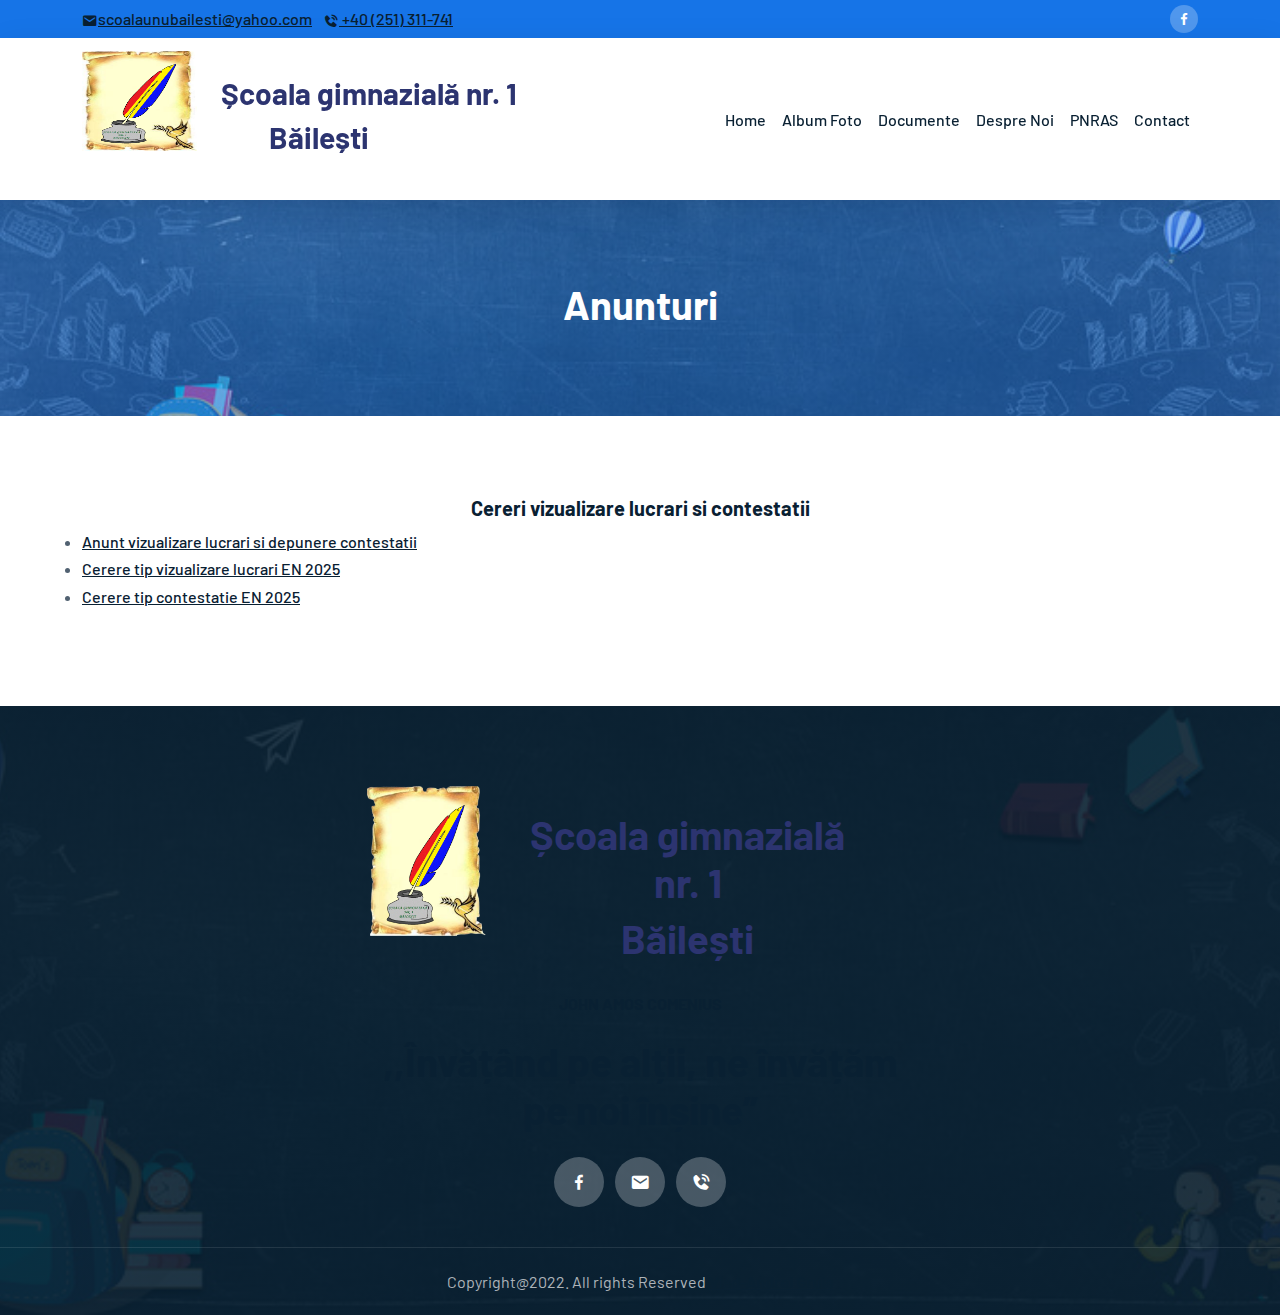
<file: anunturi.html>
<!doctype html>
<html lang="ro">

<head>
    <!-- Required meta tags -->
    <meta charset="utf-8">
    <meta name="viewport" content="width=device-width, initial-scale=1">

    <!-- Bootstrap CSS -->
    <link rel="stylesheet" href="css/bootstrap.min.css">
    <link rel="stylesheet" href="css/owl.carousel.min.css">
    <link rel="stylesheet" href="css/owl.theme.default.min.css">
    <link href='https://unpkg.com/boxicons@2.1.1/css/boxicons.min.css' rel='stylesheet'>
    <link rel="stylesheet" href="css/style.css">
    <link rel="stylesheet" href="css/lightbox.css">
    <link rel="shortcut icon" type="image/x-icon" href="/img/favicon.ico" />
    <title>Scoala Unu</title>
</head>

<body data-bs-spy="scroll" data-bs-target=".navbar" data-bs-offset="70">


    <!-- TOP NAV -->
    <div class="top-nav" id="home">
        <div class="container">
            <div class="row justify-content-between">
                <div class="col-auto d-none d-sm-block">
                    <a class="contactinfo" href="mailto: scoalaunubailesti@yahoo.com"> <i class='bx bxs-envelope'></i>scoalaunubailesti@yahoo.com</a>
                    <a class="contactinfo mx-2" href="tel: +40 (251) 311-741"><i class='bx bxs-phone-call'></i> +40 (251) 311-741</a>
                </div>
                <div class="col-auto d-block d-sm-none">
                    <a class="contactinfo" href="mailto: scoalaunubailesti@yahoo.com"> <i class='bx bxs-envelope'></i></a>
                    <a class="contactinfo mx-2" href="tel: +40 (251) 311-741"><i class='bx bxs-phone-call'></i></a>
                </div>
                <div class="col-auto social-icons">
                    <a href="https://www.facebook.com/scoala.nr.1.Bailesti"><i class='bx bxl-facebook'></i></a>
                </div>
            </div>
        </div>
    </div>

    <!-- BOTTOM NAV -->
    <nav class="navbar navbar-expand-lg navbar-light bg-white sticky-top">
        <div class="container">
            <a class="navbar-brand" href="index.html">
                <div class="row">
                    <div class="col-lg-4 d-none d-lg-block">
                        <img src="./img/Siglastry.png" alt="Scoala 1" width="50" height="100" >
                    </div>
                    <div class="col-lg-2 justify-content-center my-4 logo-text">
                        <h4 style="color:#2c3470; font-size: 30px;">Școala gimnazială nr. 1</h4>
                        <h5 class="mx-5" style="color:#2c3470; font-size: 30px;">Băilești</h5>
                    </div>      
                </div>
               
            </a>
            <button class="navbar-toggler" type="button" data-bs-toggle="collapse" data-bs-target="#navbarNav"
                aria-controls="navbarNav" aria-expanded="false" aria-label="Toggle navigation">
                <span class="navbar-toggler-icon"></span>
            </button>
            <div class="collapse navbar-collapse" id="navbarNav">
                <ul class="navbar-nav ms-auto">
                    <li class="nav-item">
                        <a class="nav-link" href="index.html">Home</a>
                    </li>
                    <li class="nav-item">
                        <a class="nav-link" href="gallery.html">Album Foto</a>
                    </li>
                    <li class="nav-item">
                        <a class="nav-link" href="documente.html">Documente</a>
                    </li>
                    <li class="nav-item">
                        <a class="nav-link" href="desprenoi.html">Despre Noi</a>
                    </li>
                    <li class="nav-item">
                        <a class="nav-link" href="pnras.html">PNRAS</a>
                    </li>
                    <li class="nav-item">
                        <a class="nav-link" href="contact.html">Contact</a>
                    </li>
                </ul>
            </div>
        </div>
    </nav>

    <section id="milestone">
        <div class="container">
            <div class="row text-center justify-content-center">
                <h1>Anunturi</h1>
            </div>
        </div>
    </section>
   
     <section class="text-center">
        <div class="container">
          <div class="row justify-content-center">
                 <h5>Cereri vizualizare lucrari si contestatii</h5>
                <ul class="text-start">
                    <li><a href="./assets/Anunturi/Anunt vizualizare lucrari si depunere contestatii.pdf">Anunt vizualizare lucrari si depunere contestatii</a></li>
                    <li><a href="./assets/Anunturi/Cerere tip vizualizare lucrari EN 2025.pdf">Cerere tip vizualizare lucrari EN 2025</a></li>
                    <li><a href="./assets/Anunturi/Cerere tip contestatie EN 2025.pdf">Cerere tip contestatie EN 2025</a></li>
                </ul>
            <!--<div class="row justify-content-center">
                    <a href="./assets/Anunturi/Anunt concurs bibliotecar.pdf" class="btn btn-brand btn-custom">Anunt concurs</a>
                    <a href="./assets/Anunturi/Rezultate selecție dosare.pdf" class="btn btn-brand btn-custom">Rezultate selecție dosare</a>
                    <a href="./assets/Anunturi/Rezultate proba practică.pdf" class="btn btn-brand btn-custom">Rezultate proba practica</a>
                    <a class="btn btn-brand btn-custom">Plan proba practica</a>
                    <a class="btn btn-brand btn-custom">Plan proba interviu</a>
                    
                     <a href="./assets/Anunturi/Rezultate proba interviu.pdf" class="btn btn-brand btn-custom">Rezultate proba interviu</a>
                    <a href="./assets/Anunturi/Rezultate proba scrisa.pdf" class="btn btn-brand btn-custom">Rezultate proba scrisa</a>
                    <a href="./assets/Anunturi/Rezultate finale.pdf" class="btn btn-brand btn-custom">Rezultate finale</a>
                </div>-->
            </div>
        </div>
    </section>

    

    <footer>
        <div class="footer-top text-center">
            <div class="container">
                <div class="row justify-content-center">
                    <div class="col-lg-6 text-center">
                        <div class="row ">
                            <div class="col-lg-3 d-none d-md-block">
                                <img src="./img/Siglastry-removebg-preview.png" alt="Scoala 1" width="100" height="150" >
                            </div>
                            <div class="col-lg-8 justify-content-center my-4 logo-text ">
                                <h4 style="color:#2c3470; font-size: 40px;">Școala gimnazială nr. 1</h4>
                                <h5 class="mx-5" style="color:#2c3470; font-size: 40px;">Băilești</h5>
                            </div>
                             
                            
                        </div>
                        <div class="col-12 text-center text-footer">
                            <h6 class=" text-footer text-uppercase">John Amos Comenius</h6>
                            <h1 class="my-4 text-footer">,,Învățând pe alții, ne învățăm pe noi înșine”</h1>
                        </div>
                        <div class="col-auto social-icons">
                            <a href="https://www.facebook.com/scoala.nr.1.Bailesti"><i class='bx bxl-facebook'></i></a>
                            <a href="mailto: scoalaunubailesti@yahoo.com"><i class='bx bxs-envelope'></i></a>
                            <a href="tel: +40 (251) 311-741"><i class='bx bxs-phone-call'></i></a>
                        </div>
                    </div>
                </div>
            </div>
        </div>
        <div class="footer-bottom text-center">
            <p class="mb-0 text-footer">Copyright@2022. All rights Reserved <a class="highlighted" href="https://www.linkedin.com/in/vlad-andrei-gruia-a01644179/">Vlad-Andrei Gruia</a></p>
    </footer>

    <script src="js/jquery.min.js"></script>
    <script src="js/bootstrap.bundle.min.js"></script>
    <script src="js/owl.carousel.min.js"></script>
    <script src="js/app.js"></script>
</body>

</html>
</file>
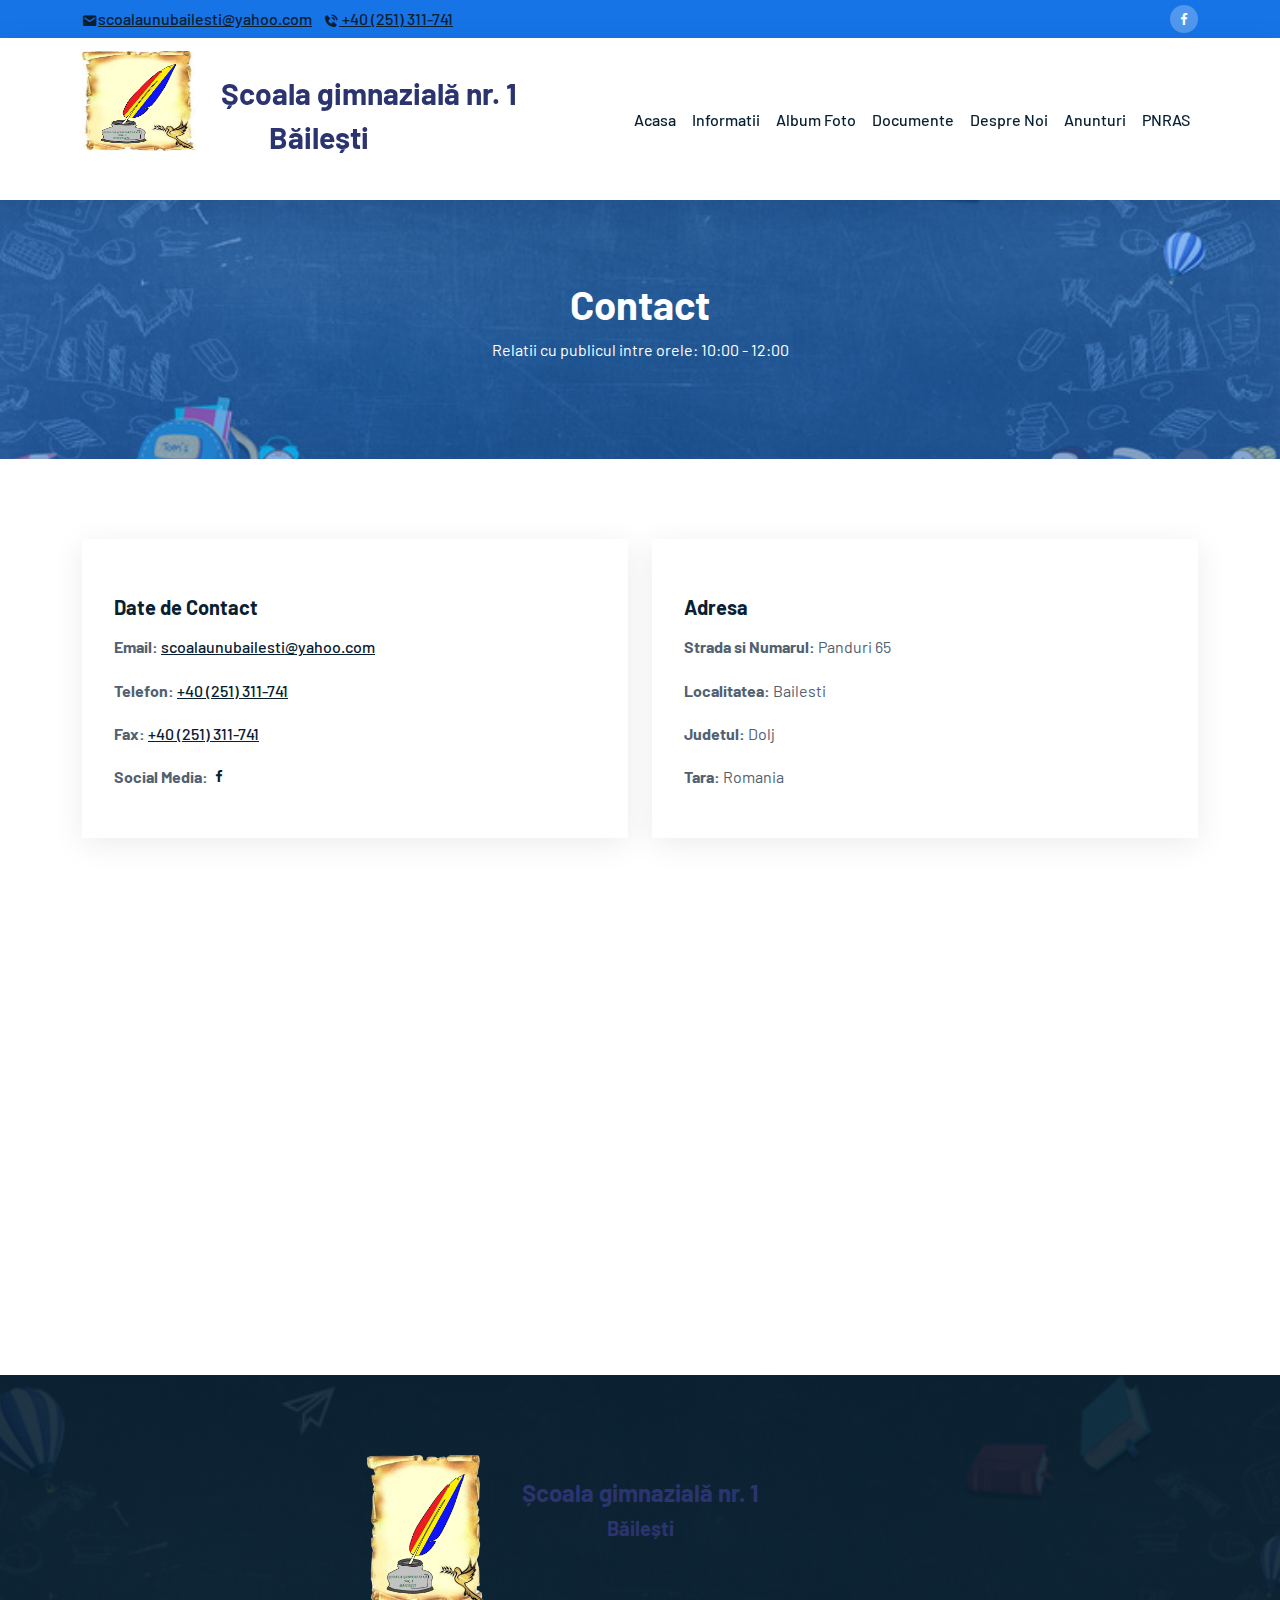
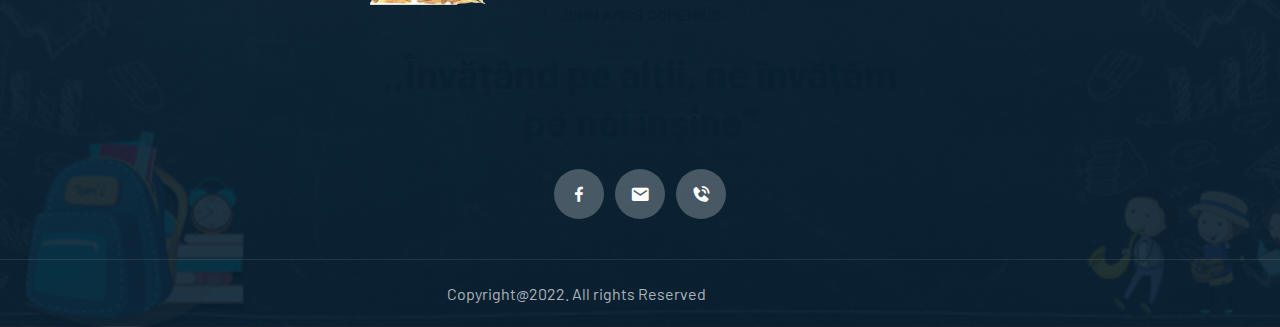
<file: contact.html>
<!doctype html>
<html lang="ro">

<head>
    <!-- Required meta tags -->
    <meta charset="utf-8">
    <meta name="viewport" content="width=device-width, initial-scale=1">

    <!-- Bootstrap CSS -->
    <link rel="stylesheet" href="css/bootstrap.min.css">
    <link rel="stylesheet" href="css/owl.carousel.min.css">
    <link rel="stylesheet" href="css/owl.theme.default.min.css">
    <link href='https://unpkg.com/boxicons@2.1.1/css/boxicons.min.css' rel='stylesheet'>
    <link rel="stylesheet" href="css/style.css">
    <link rel="stylesheet" href="css/lightbox.css">
    <link rel="shortcut icon" type="image/x-icon" href="/img/favicon.ico" />
    <title>Scoala Unu</title>
</head>

<body data-bs-spy="scroll" data-bs-target=".navbar" data-bs-offset="70">


    <!-- TOP NAV -->
    <div class="top-nav" id="home">
        <div class="container">
            <div class="row justify-content-between">
                <div class="col-auto d-none d-sm-block">
                    <a class="contactinfo" href="mailto: scoalaunubailesti@yahoo.com"> <i class='bx bxs-envelope'></i>scoalaunubailesti@yahoo.com</a>
                    <a class="contactinfo mx-2" href="tel: +40 (251) 311-741"><i class='bx bxs-phone-call'></i> +40 (251) 311-741</a>
                </div>
                <div class="col-auto d-block d-sm-none">
                    <a class="contactinfo" href="mailto: scoalaunubailesti@yahoo.com"> <i class='bx bxs-envelope'></i></a>
                    <a class="contactinfo mx-2" href="tel: +40 (251) 311-741"><i class='bx bxs-phone-call'></i></a>
                </div>
                <div class="col-auto social-icons">
                    <a href="https://www.facebook.com/scoala.nr.1.Bailesti"><i class='bx bxl-facebook'></i></a>
                </div>
            </div>
        </div>
    </div>

    <!-- BOTTOM NAV -->
    <nav class="navbar navbar-expand-lg navbar-light bg-white sticky-top">
        <div class="container">
            <a class="navbar-brand" href="index.html">
                <div class="row">
                    <div class="col-lg-4 d-none d-lg-block">
                        <img src="./img/Siglastry.png" alt="Scoala 1" width="50" height="100" >
                    </div>
                    <div class="col-lg-2 justify-content-center my-4 logo-text">
                        <h4 style="color:#2c3470; font-size: 30px;">Școala gimnazială nr. 1</h4>
                        <h5 class="mx-5" style="color:#2c3470; font-size: 30px;">Băilești</h5>
                    </div>      
                </div>
               
            </a>
            <button class="navbar-toggler" type="button" data-bs-toggle="collapse" data-bs-target="#navbarNav"
                aria-controls="navbarNav" aria-expanded="false" aria-label="Toggle navigation">
                <span class="navbar-toggler-icon"></span>
            </button>
            <div class="collapse navbar-collapse" id="navbarNav">
                <ul class="navbar-nav ms-auto">
                    <li class="nav-item">
                        <a class="nav-link" href="index.html">Acasa</a>
                    </li>
                    <li class="nav-item">
                        <a class="nav-link" href="#Informatii">Informatii</a>
                    </li>
                    <li class="nav-item">
                        <a class="nav-link" href="gallery.html">Album Foto</a>
                    </li>
                    <li class="nav-item">
                        <a class="nav-link" href="documente.html">Documente</a>
                    </li>
                    <li class="nav-item">
                        <a class="nav-link" href="desprenoi.html">Despre Noi</a>
                    </li>
                    <li class="nav-item">
                        <a class="nav-link" href="anunturi.html">Anunturi</a>
                    </li>
                    <li class="nav-item">
                        <a class="nav-link" href="pnras.html">PNRAS</a>
                    </li>
                </ul>
            </div>
        </div>
    </nav>
    <section id="milestone">
        <div class="container">
            <div class="row text-center justify-content-center">
                <h1>Contact</h1>
                <p>Relatii cu publicul intre orele: 10:00 - 12:00</p>
            </div>
        </div>
    </section>
    <section>
        <div class="container">
            <div class="row">
                    <div class="col-lg-6 col-md-8">
                        <div class="service ">
                            <h5>Date de Contact</h5>
                            <p>
                                <strong>Email: </strong>
                                <a href="mailto:scoalaunubailesti@yahoo.com">scoalaunubailesti@yahoo.com</a>
                            </p>
                            <p>
                                <strong>Telefon: </strong>
                                <a href="tel: +40 (251) 311-741">+40 (251) 311-741</a>
                            </p>
                            <p>
                                <strong>Fax: </strong>
                                <a href="#">+40 (251) 311-741</a>
                            </p>
                            <p>
                                <strong>Social Media: </strong>
                                <a href="https://www.facebook.com/scoala.nr.1.Bailesti"><i class='bx bxl-facebook'></i></a>
                            </p>
                        </div>
                    </div>
                    <div class="col-lg-6 col-md-8">
                        <div class="service ">
                            <h5>Adresa</h5>
                            <p><strong>Strada si Numarul: </strong> Panduri 65
                            </p>
                            <p><strong>Localitatea:</strong> Bailesti
                            </p>
                            <p><strong>Judetul:</strong> Dolj
                            </p>
                            <p><strong>Tara:</strong> Romania
                            </p>
                        </div>
                    </div>
            </div>      
        </div>
    </section>
    <iframe src="https://www.google.com/maps/embed?pb=!1m18!1m12!1m3!1d2868.616739465095!2d23.33874931615966!3d44.029313936044886!2m3!1f0!2f0!3f0!3m2!1i1024!2i768!4f13.1!3m3!1m2!1s0x4753417e482e97b1%3A0xf93f68c88b4403de!2zxZ5jb2FsYSBnaW1uYXppYWzEgyBuci4gMSBCxINpbGXFn3Rp!5e0!3m2!1sen!2sdk!4v1668260032289!5m2!1sen!2sdk" width="100%" height="450" style="border:0;" allowfullscreen="true" loading="lazy" referrerpolicy="no-referrer-when-downgrade"></iframe>
    <footer>
        <div class="footer-top text-center">
            <div class="container">
                <div class="row justify-content-center">
                    <div class="col-lg-6 text-center">
                        <div class="row ">
                            <div class="col-lg-3">
                                <img src="./img/Siglastry-removebg-preview.png" alt="Scoala 1" width="100" height="150" >
                            </div>
                            <div class="col-lg-6 justify-content-center my-4 logo-text">
                                <h4 style="color:#2c3470">Școala gimnazială nr. 1</h4>
                                <h5 class="mx-5" style="color:#2c3470">Băilești</h5>
                            </div>
                             
                            
                        </div>
                        <div class="col-12 text-center text-footer">
                            <h6 class=" text-footer text-uppercase">John Amos Comenius</h6>
                            <h1 class="my-4 text-footer">,,Învățând pe alții, ne învățăm pe noi înșine”</h1>
                        </div>
                        <div class="col-auto social-icons">
                            <a href="https://www.facebook.com/scoala.nr.1.Bailesti"><i class='bx bxl-facebook'></i></a>
                            <a href="mailto: scoalaunubailesti@yahoo.com"><i class='bx bxs-envelope'></i></a>
                            <a href="tel: +40 (251) 311-741"><i class='bx bxs-phone-call'></i></a>
                        </div>
                    </div>
                </div>
            </div>
        </div>
        <div class="footer-bottom text-center">
            <p class="mb-0 text-footer">Copyright@2022. All rights Reserved <a class="highlighted" href="https://www.linkedin.com/in/vlad-andrei-gruia-a01644179/">Vlad-Andrei Gruia</a></p>
    </footer>

    <script src="js/jquery.min.js"></script>
    <script src="js/bootstrap.bundle.min.js"></script>
    <script src="js/owl.carousel.min.js"></script>
    <script src="js/app.js"></script>
</body>

</html>
</file>
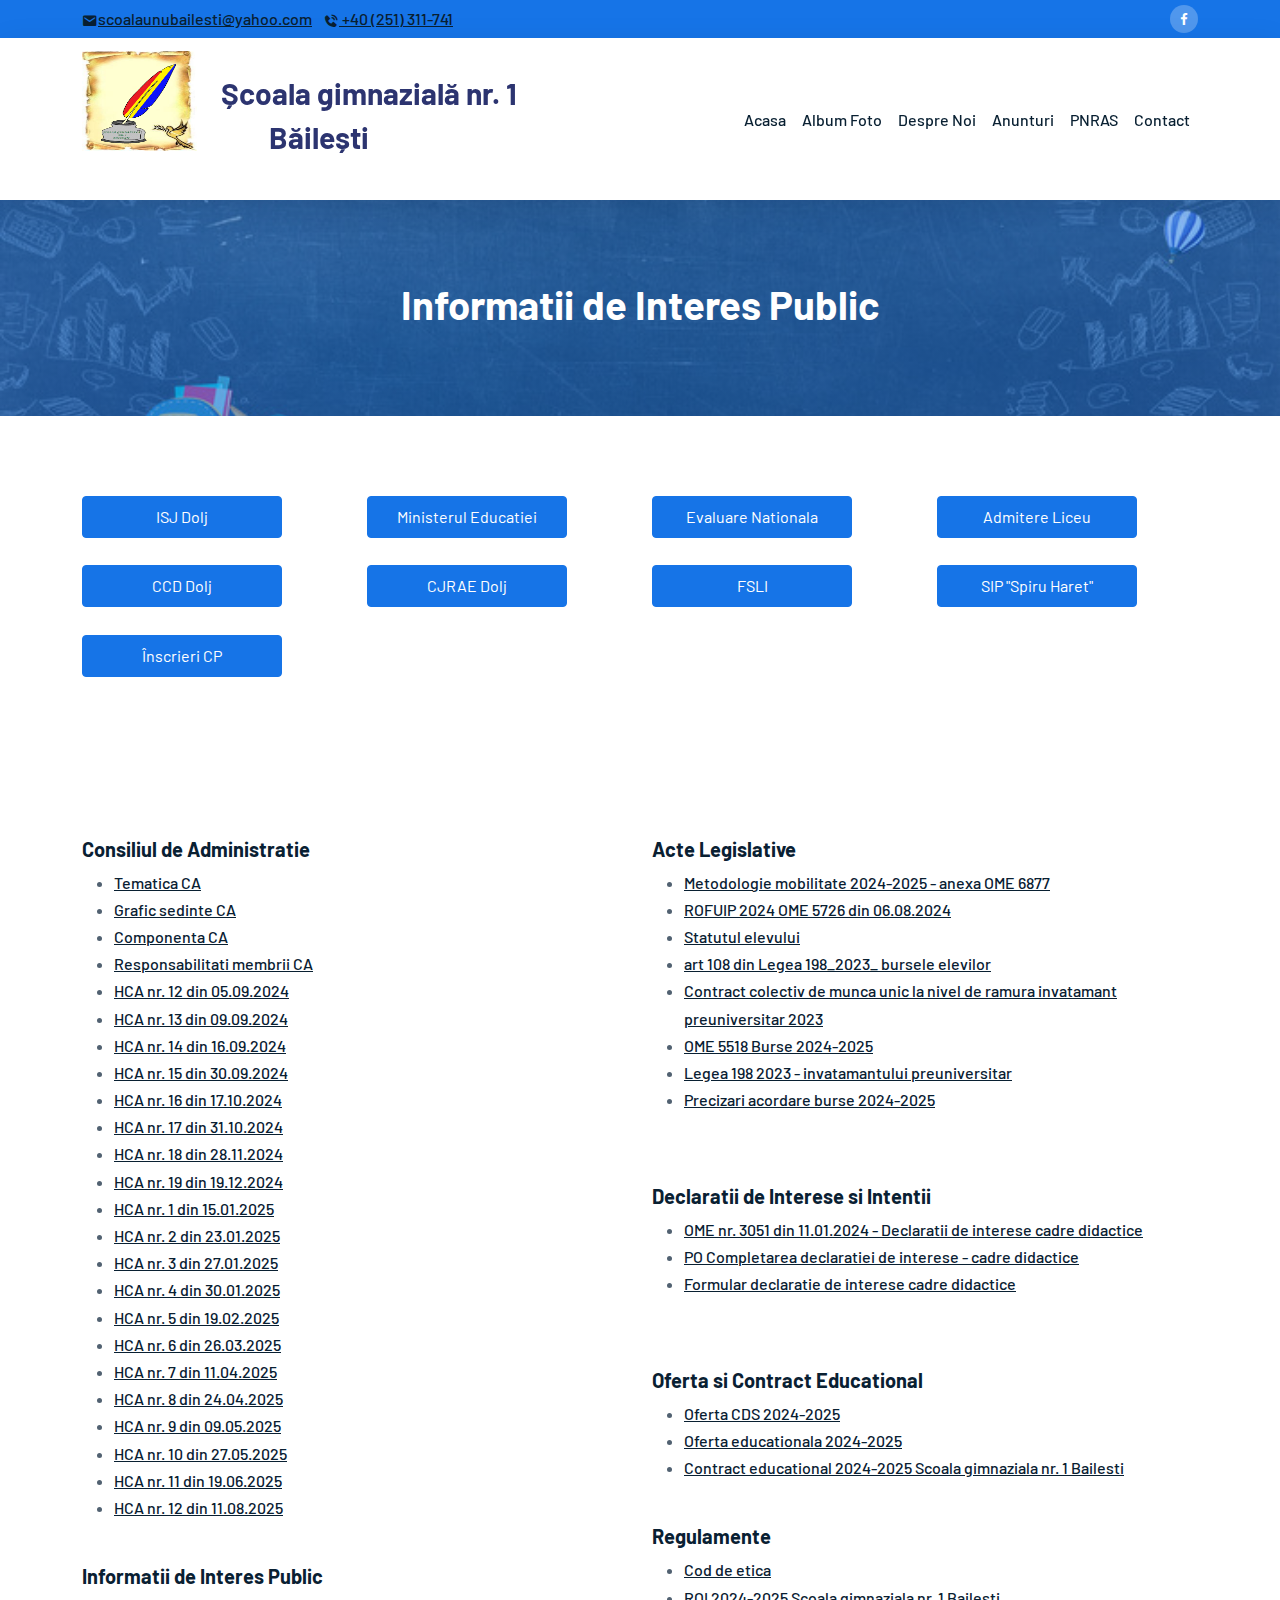
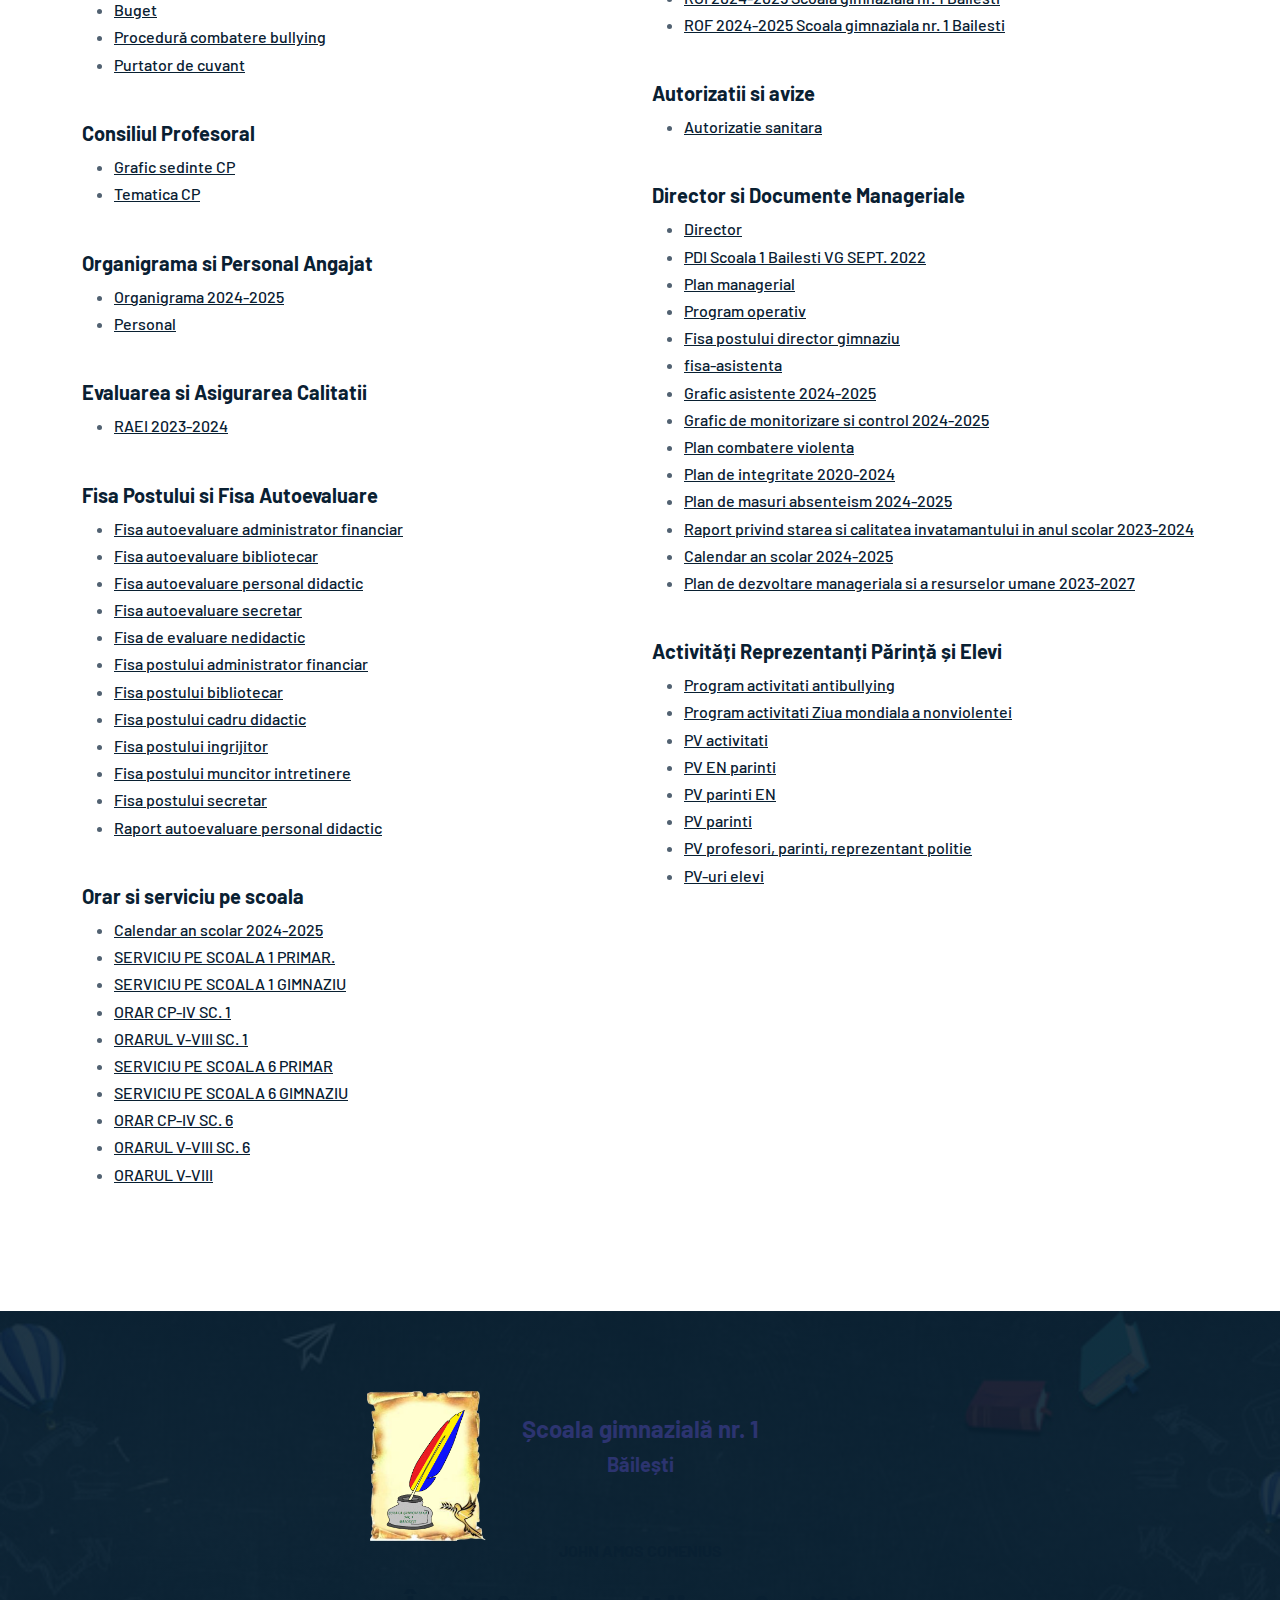
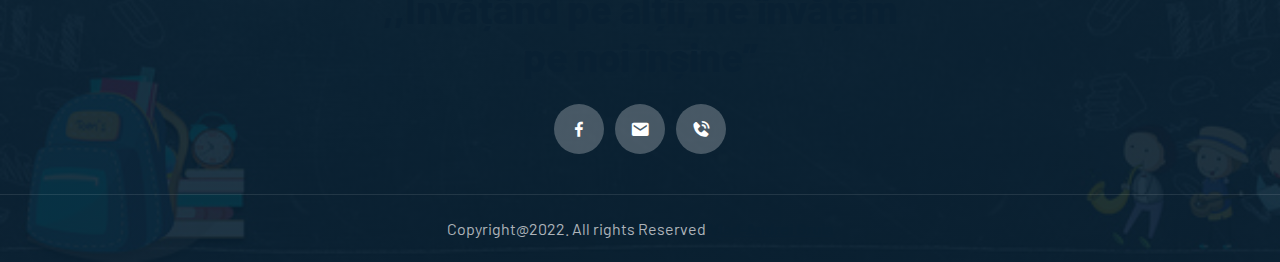
<file: documente.html>
<!doctype html>
<html lang="ro">

<head>
    <!-- Required meta tags -->
    <meta charset="utf-8">
    <meta name="viewport" content="width=device-width, initial-scale=1">

    <!-- Bootstrap CSS -->
    <link rel="stylesheet" href="css/bootstrap.min.css">
    <link rel="stylesheet" href="css/owl.carousel.min.css">
    <link rel="stylesheet" href="css/owl.theme.default.min.css">
    <link href='https://unpkg.com/boxicons@2.1.1/css/boxicons.min.css' rel='stylesheet'>
    <link rel="stylesheet" href="css/style.css">
    <link rel="stylesheet" href="css/lightbox.css">
    <link rel="shortcut icon" type="image/x-icon" href="/img/favicon.ico" />
    <title>Scoala Unu</title>
</head>

<body data-bs-spy="scroll" data-bs-target=".navbar" data-bs-offset="70">


    <!-- TOP NAV -->
    <div class="top-nav" id="home">
        <div class="container">
            <div class="row justify-content-between">
                <div class="col-auto d-none d-sm-block">
                    <a class="contactinfo" href="mailto: scoalaunubailesti@yahoo.com"> <i class='bx bxs-envelope'></i>scoalaunubailesti@yahoo.com</a>
                    <a class="contactinfo mx-2" href="tel: +40 (251) 311-741"><i class='bx bxs-phone-call'></i> +40 (251) 311-741</a>
                </div>
                <div class="col-auto d-block d-sm-none">
                    <a class="contactinfo" href="mailto: scoalaunubailesti@yahoo.com"> <i class='bx bxs-envelope'></i></a>
                    <a class="contactinfo mx-2" href="tel: +40 (251) 311-741"><i class='bx bxs-phone-call'></i></a>
                </div>
                <div class="col-auto social-icons">
                    <a href="https://www.facebook.com/scoala.nr.1.Bailesti"><i class='bx bxl-facebook'></i></a>
                </div>
            </div>
        </div>
    </div>

    <!-- BOTTOM NAV -->
    <nav class="navbar navbar-expand-lg navbar-light bg-white sticky-top">
        <div class="container">
            <a class="navbar-brand" href="index.html">
                <div class="row">
                    <div class="col-lg-4 d-none d-lg-block">
                        <img src="./img/Siglastry.png" alt="Scoala 1" width="50" height="100" >
                    </div>
                    <div class="col-lg-2 justify-content-center my-4 logo-text">
                        <h4 style="color:#2c3470; font-size: 30px;">Școala gimnazială nr. 1</h4>
                        <h5 class="mx-5" style="color:#2c3470; font-size: 30px;">Băilești</h5>
                    </div>      
                </div>
               
            </a>
            <button class="navbar-toggler" type="button" data-bs-toggle="collapse" data-bs-target="#navbarNav"
                aria-controls="navbarNav" aria-expanded="false" aria-label="Toggle navigation">
                <span class="navbar-toggler-icon"></span>
            </button>
            <div class="collapse navbar-collapse" id="navbarNav">
                <ul class="navbar-nav ms-auto">
                    <li class="nav-item">
                        <a class="nav-link" href="index.html">Acasa</a>
                    </li>
                    <li class="nav-item">
                        <a class="nav-link" href="gallery.html">Album Foto</a>
                    </li>
                    <li class="nav-item">
                        <a class="nav-link" href="desprenoi.html">Despre Noi</a>
                    </li>
                    <li class="nav-item">
                        <a class="nav-link" href="anunturi.html">Anunturi</a>
                    </li>
                    <li class="nav-item">
                        <a class="nav-link" href="pnras.html">PNRAS</a>
                    </li>
                    <li class="nav-item">
                        <a class="nav-link" href="contact.html">Contact</a>
                    </li>
                </ul>
            </div>
        </div>
    </nav>
    <section id="milestone">
        <div class="container">
            <div class="row text-center justify-content-center">
                <h1>Informatii de Interes Public</h1>
            </div>
        </div>
    </section>
    <section id="Legaturi">
        <div class="container">
            <div class="row justify-content-center">
                <div class="col">
                    <a  href="https://www.isjdolj.ro" class="btn btn-brand" style="width: 200px;">ISJ Dolj</a>
                </div> 
                <div class="col">
                    <a href="https://www.edu.ro" class="btn btn-brand" style="width: 200px;">
                        Ministerul Educatiei
                    </a>
                </div>
                <div class="col">
                    <a href="http://evaluare.edu.ro" class="btn btn-brand" style="width: 200px;">Evaluare Nationala</a>
                </div>
                <div class="col">
                    <a href="http://admitere.edu.ro" class="btn btn-brand" style="width: 200px;">Admitere Liceu</a>
                </div>
            </div>
            <br>
            <div class="row justify-content-center">
                <div class="col">
                    <a  href="https://www.ccddj.ro" class="btn btn-brand" style="width: 200px;">CCD Dolj</a>
                </div> 
                <div class="col">
                    <a href="https://cjraedolj.ro/" class="btn btn-brand" style="width: 200px;">
                        CJRAE Dolj
                    </a>
                </div>
                <div class="col">
                    <a href="https://www.usiidolj.ro" class="btn btn-brand" style="width: 200px;">FSLI</a>
                </div>
                <div class="col">
                    <a href="https://sipdj.ro" class="btn btn-brand" style="width: 200px;">SIP "Spiru Haret"</a>
                </div>
            </div>
            <br>
            <div class="row justify-content-center">
                <div class="col">
                    <a  href="https://isjdolj.ro/content/%C3%AEnscrierea-%C3%AEn-%C3%AEnv%C4%83%C8%9B%C4%83m%C3%A2ntul-primar-%C8%99colar-2025-2026" class="btn btn-brand" style="width: 200px;">Înscrieri CP</a>
                </div> 
            </div>
        </div>
        
    </section>
    <section id="Informatii" class="text-center">
      <div class="container">
        <div class="row">
            <div class="col text-start">
                <h5>Consiliul de Administratie</h5>
                <ul class="text-start">
                    <li><a href="./assets/Consiliul de administratie/Tematica CA.pdf">Tematica CA</a></li>
                    <li><a href="./assets/Consiliul de administratie/Grafic sedinte CA.pdf">Grafic sedinte CA</a></li>
                    <li><a href="./assets/Consiliul de administratie/Componenta CA.pdf">Componenta CA</a></li>
                    <li><a href="./assets/Consiliul de administratie/Responsabilitati membrii CA.pdf">Responsabilitati membrii CA</a></li>
                    <li><a href="./assets/Consiliul de administratie/HCA nr. 12 din 05.09.2024.pdf">HCA nr. 12 din 05.09.2024</a></li>
                    <li><a href="./assets/Consiliul de administratie/HCA nr. 13 din 09.09.2024.pdf">HCA nr. 13 din 09.09.2024</a></li>
                    <li><a href="./assets/Consiliul de administratie/HCA nr. 14 din 16.09.2024.pdf">HCA nr. 14 din 16.09.2024</a></li>
                    <li><a href="./assets/Consiliul de administratie/HCA nr. 15 din 30.09.2024.pdf">HCA nr. 15 din 30.09.2024</a></li>
                    <li><a href="./assets/Consiliul de administratie/HCA nr. 16 din 17.10.2024.pdf">HCA nr. 16 din 17.10.2024</a></li>
                    <li><a href="./assets/Consiliul de administratie/HCA nr. 17 din 31.10.2024.pdf">HCA nr. 17 din 31.10.2024</a></li>
                    <li><a href="./assets/Consiliul de administratie/HCA nr. 18 din 28.11.2024.pdf">HCA nr. 18 din 28.11.2024</a></li>
                    <li><a href="./assets/Consiliul de administratie/HCA nr. 19 din 19.12.2024.pdf">HCA nr. 19 din 19.12.2024</a></li>
                    <li><a href="./assets/Consiliul de administratie/HCA nr. 1 din 15.01.2025.pdf">HCA nr. 1 din 15.01.2025</a></li>
                    <li><a href="./assets/Consiliul de administratie/HCA nr. 2 din 23.01.2025.pdf">HCA nr. 2 din 23.01.2025</a></li>
                    <li><a href="./assets/Consiliul de administratie/HCA nr. 3 din 27.01.2025.pdf">HCA nr. 3 din 27.01.2025</a></li>
                    <li><a href="./assets/Consiliul de administratie/HCA nr. 4 din 30.01.2025.pdf">HCA nr. 4 din 30.01.2025</a></li>
                    <li><a href="./assets/Consiliul de administratie/HCA nr. 5 din 19.02.2025.pdf">HCA nr. 5 din 19.02.2025</a></li>
                    <li><a href="./assets/Consiliul de administratie/HCA nr. 6 din 26.03.2025.pdf">HCA nr. 6 din 26.03.2025</a></li>
                    <li><a href="./assets/Consiliul de administratie/HCA nr. 7 din 11.04.2025.pdf">HCA nr. 7 din 11.04.2025</a></li>
                    <li><a href="./assets/Consiliul de administratie/HCA nr. 8 din 24.04.2025.pdf">HCA nr. 8 din 24.04.2025</a></li>
                    <li><a href="./assets/Consiliul de administratie/HCA nr. 9 din 09.05.2025.pdf">HCA nr. 9 din 09.05.2025</a></li>
                    <li><a href="./assets/Consiliul de administratie/HCA nr. 10 din 27.05.2025.pdf">HCA nr. 10 din 27.05.2025</a></li>
                    <li><a href="./assets/Consiliul de administratie/HCA nr. 11 din 19.06.2025.pdf">HCA nr. 11 din 19.06.2025</a></li>
                    <li><a href="./assets/Consiliul de administratie/HCA nr. 12 din 11.08.2025.pdf">HCA nr. 12 din 11.08.2025</a></li>

                </ul>
                <br>
                <h5>Informatii de Interes Public</h5>
                <ul class="text-start">
                    <li><a href="./assets/Informatii de interes public/Buget.pdf">Buget</a></li>
                    <li><a href="./assets/Informatii de interes public/Procedură combatere bullying.pdf">Procedură combatere bullying</a></li>
                    <li><a href="./assets/Informatii de interes public/Purtator de cuvant.pdf">Purtator de cuvant</a></li>
                    
                </ul>
                <br>
                <h5>Consiliul Profesoral</h5>
                <ul class="text-start">
                    <li><a href="./assets/Consiliul profesoral/Grafic sedinte CP.pdf">Grafic sedinte CP</a></li>
                    <li><a href="./assets/Consiliul profesoral/Tematica CP .pdf">Tematica CP</a></li>
                </ul>
                <br>
                <h5>Organigrama si Personal Angajat</h5>
                <ul class="text-start">
                    <li><a href="./assets/Organigrama si personal angajat/Organigrama 2024-2025.pdf">Organigrama 2024-2025</a></li>
                    <li><a href="./assets/Organigrama si personal angajat/Personal 2023-2024.pdf">Personal</a></li>
                </ul>
                <br>
                <h5>Evaluarea si Asigurarea Calitatii</h5>
                <ul class="text-start">
                    <li><a href="./assets/Evaluarea si asigurarea calitatii/RAEI 2023-2024.pdf">RAEI 2023-2024</a></li>
                </ul>
                <br>
                <h5>Fisa Postului si Fisa Autoevaluare</h5>
                <ul class="text-start">
                    <li><a href="./assets/Fisa postului si fisa autoevaluare/Fisa autoevaluare administrator financiar.pdf">Fisa autoevaluare administrator financiar</a></li>
                    <li><a href="./assets/Fisa postului si fisa autoevaluare/Fisa autoevaluare bibliotecar.pdf">Fisa autoevaluare bibliotecar</a></li>
                    <li><a href="./assets/Fisa postului si fisa autoevaluare/Fisa autoevaluare personal didactic.pdf">Fisa autoevaluare personal didactic</a></li>
                    <li><a href="./assets/Fisa postului si fisa autoevaluare/Fisa autoevaluare secretar.pdf">Fisa autoevaluare secretar</a></li>
                    <li><a href="./assets/Fisa postului si fisa autoevaluare/Fisa de evaluare nedidactic.pdf">Fisa de evaluare nedidactic</a></li>
                    <li><a href="./assets/Fisa postului si fisa autoevaluare/Fisa postului administrator financiar.pdf">Fisa postului administrator financiar</a></li>
                    <li><a href="./assets/Fisa postului si fisa autoevaluare/Fisa postului bibliotecar.pdf">Fisa postului bibliotecar</a></li>
                    <li><a href="./assets/Fisa postului si fisa autoevaluare/Fisa postului cadru didactic.pdf">Fisa postului cadru didactic</a></li>
                    <li><a href="./assets/Fisa postului si fisa autoevaluare/Fisa postului ingrijitor.pdf">Fisa postului ingrijitor</a></li>
                    <li><a href="./assets/Fisa postului si fisa autoevaluare/Fisa postului muncitor intretinere.pdf">Fisa postului muncitor intretinere</a></li>
                    <li><a href="./assets/Fisa postului si fisa autoevaluare/Fisa postului secretar sef.pdf">Fisa postului secretar</a></li>
                    <li><a href="./assets/Fisa postului si fisa autoevaluare/Raport autoevaluare personal didactic.pdf">Raport autoevaluare personal didactic</a></li>
                </ul>
                <br>
                <h5>Orar si serviciu pe scoala</h5>
                <ul class="text-start">
                    <li><a href="./assets/Orar/Calendar an scolar 2024-2025.pdf">Calendar an scolar 2024-2025</a></li>
                    <li><a href="./assets/Orar/SERVICIU PE SCOALA 1 PRIMAR.pdf">SERVICIU PE SCOALA 1 PRIMAR.</a></li>
                    <li><a href="./assets/Orar/SERVICIU PE SCOALA 1 GIMNAZIU.pdf">SERVICIU PE SCOALA 1 GIMNAZIU</a></li>
                    <li><a href="./assets/Orar/ORAR CP-IV SC. 1.pdf">ORAR CP-IV SC. 1</a></li>
                    <li><a href="./assets/Orar/ORARUL V-VIII SC. 1.pdf">ORARUL V-VIII SC. 1</a></li>
                    <li><a href="./assets/Orar/SERVICIU PE SCOALA 6 PRIMAR.pdf">SERVICIU PE SCOALA 6 PRIMAR</a></li>
                    <li><a href="./assets/Orar/SERVICIU PE SCOALA 6 GIMNAZIU.pdf">SERVICIU PE SCOALA 6 GIMNAZIU</a></li>
                    <li><a href="./assets/Orar/ORAR CP-IV SC. 6.pdf">ORAR CP-IV SC. 6</a></li>
                    <li><a href="./assets/Orar/ORARUL V-VIII SC. 6.pdf">ORARUL V-VIII SC. 6</a></li>
                    <li><a href="./assets/Orar/ORARUL V-VIII.pdf">ORARUL V-VIII</a></li>
                </ul>
                <br>
            </div>
            <div class="col text-start">
                <h5>Acte Legislative</h5>
                <ul class="text-start">
                    <li><a href="./assets/Acte legislative/Metodologie mobilitate 2024-2025 - anexa OME 6877.pdf">Metodologie mobilitate 2024-2025 - anexa OME 6877</a></li>
                    <li><a href="./assets/Acte legislative/ROFUIP 2024 OME 5726 din 06.08.2024.pdf">ROFUIP 2024 OME 5726 din 06.08.2024</a></li>
                    <li><a href="./assets/Acte legislative/Statutul elevului OME 5707 din 2024.pdf">Statutul elevului</a></li>
                    <li><a href="./assets/Acte legislative/art 108 din Legea 198_2023_ bursele elevilor.pdf">art 108 din Legea 198_2023_ bursele elevilor</a></li>
                    <li><a href="./assets/Acte legislative/Contract colectiv de munca unic la nivel de ramura invatamant preuniversitar 2023.pdf">Contract colectiv de munca unic la nivel de ramura invatamant preuniversitar 2023</a></li>
                    <li><a href="./assets/Acte legislative/OME 5518 Burse 2024-2025.pdf">OME 5518 Burse 2024-2025</a></li>
                    <li><a href="./assets/Acte legislative/Legea 198 2023 - invatamantului preuniversitar.pdf">Legea 198 2023 - invatamantului preuniversitar</a></li>
                    <li><a href="./assets/Acte legislative/Precizari acordare burse 2024-2025.pdf">Precizari acordare burse 2024-2025</a></li>
                </ul>
                <br>
                <br>
                <h5>Declaratii de Interese si Intentii</h5>
                <ul class="text-start">
                    <li><a href="./assets/Declaratii de avere/OME nr. 3051 din 11.01.2024 - Declaratii de interese cadre didactice.pdf">OME nr. 3051 din 11.01.2024 - Declaratii de interese cadre didactice</a></li>
                    <li><a href="./assets/Declaratii de avere/PO Completarea declaratiei de interese - cadre didactice.pdf">PO Completarea declaratiei de interese - cadre didactice</a></li>
                    <li><a href="./assets/Declaratii de avere/Formular declaratie de interese cadre didactice.pdf">Formular declaratie de interese cadre didactice</a></li>
                </ul>
                <br>
                <br>
                <h5>Oferta si Contract Educational</h5>
                <ul class="text-start">
                    <li><a href="./assets/Oferta si contract educational/Oferta CDS 2024-2025.pdf">Oferta CDS 2024-2025</a></li>
                    <li><a href="./assets/Oferta si contract educational/Oferta educationala 2024-2025.pdf">Oferta educationala 2024-2025</a></li>
                    <li><a href="./assets/Oferta si contract educational/Contract educational 2024-2025 Scoala gimnaziala nr. 1 Bailesti.pdf">Contract educational 2024-2025 Scoala gimnaziala nr. 1 Bailesti</a></li>
                </ul>
                <br>
                <h5>Regulamente</h5>
                <ul class="text-start">
                    <li><a href="./assets/Regulamente/Cod de etica.pdf">Cod de etica</a></li>
                    <li><a href="./assets/Regulamente/ROI 2024-2025 Scoala gimnaziala nr. 1 Bailesti.pdf">ROI 2024-2025 Scoala gimnaziala nr. 1 Bailesti</a></li>
                    <li><a href="./assets/Regulamente/ROF 2024-2025 Scoala gimnaziala nr. 1 Bailesti.pdf">ROF 2024-2025 Scoala gimnaziala nr. 1 Bailesti</a></li>
                </ul>
                <br>
                <h5>Autorizatii si avize</h5>
                <ul class="text-start">
                    <li><a href="./assets/Autorizatii si avize/Autorizatie sanitara.pdf">Autorizatie sanitara</a></li>
                </ul>
                <br>
                <h5>Director si Documente Manageriale</h5>
                <ul class="text-start">
                    <li><a href="./assets/Director si documente manageriale/Director.pdf">Director</a></li>
                    <li><a href="./assets/Director si documente manageriale/PDI Scoala 1 Bailesti VG SEPT. 2022.pdf">PDI Scoala 1 Bailesti VG SEPT. 2022</a></li>
                    <li><a href="./assets/Director si documente manageriale/Plan managerial.pdf ">Plan managerial</a></li>
                    <li><a href="./assets/Director si documente manageriale/Program operativ.pdf">Program operativ</a></li>
                    <li><a href="./assets/Director si documente manageriale/Fisa postului director gimnaziu.pdf">Fisa postului director gimnaziu</a></li>
                    <li><a href="./assets/Director si documente manageriale/fisa-asistenta.pdf">fisa-asistenta</a></li>
                    <li><a href="./assets/Director si documente manageriale/Grafic asistente 2024-2025.pdf">Grafic asistente 2024-2025</a></li>
                    <li><a href="./assets/Director si documente manageriale/Grafic de monitorizare si control 2024-2025.pdf">Grafic de monitorizare si control 2024-2025</a></li>
                    <li><a href="./assets/Director si documente manageriale/Plan combatere violenta.pdf">Plan combatere violenta</a></li>
                    <li><a href="./assets/Director si documente manageriale/Plan de integritate 2020-2024.pdf">Plan de integritate 2020-2024</a></li>
                    <li><a href="./assets/Director si documente manageriale/Plan de masuri absenteism 2024-2025.pdf">Plan de masuri absenteism 2024-2025</a></li>
                    <li><a href="./assets/Director si documente manageriale/Raport privind starea si calitatea invatamantului in anul scolar 2023-2024.pdf">Raport privind starea si calitatea invatamantului in anul scolar 2023-2024</a></li>
                    <li><a href="./assets/Director si documente manageriale/Calendar an scolar 2024-2025.pdf">Calendar an scolar 2024-2025</a></li>
                    <li><a href="./assets/Director si documente manageriale/Plan de dezvoltare manageriala si a resurselor umane 2023-2027.pdf">Plan de dezvoltare manageriala si a resurselor umane 2023-2027</a></li>
                </ul>
                <br>
                <h5>Activități Reprezentanți Părință și Elevi</h5>
                <ul class="text-start">
                    <li><a href="./assets/ACTIVITĂȚI REPREZENTANȚI PĂRINȚI ȘI ELEVI/Program activitati antibullying.pdf">Program activitati antibullying</a></li>
                    <li><a href="./assets/ACTIVITĂȚI REPREZENTANȚI PĂRINȚI ȘI ELEVI/Program activitati Ziua mondiala a nonviolentei.pdf">Program activitati Ziua mondiala a nonviolentei</a></li>
                    <li><a href="./assets/ACTIVITĂȚI REPREZENTANȚI PĂRINȚI ȘI ELEVI/PV activitati.pdf">PV activitati</a></li>
                    <li><a href="./assets/ACTIVITĂȚI REPREZENTANȚI PĂRINȚI ȘI ELEVI/PV EN parinti.pdf">PV EN parinti</a></li>
                    <li><a href="./assets/ACTIVITĂȚI REPREZENTANȚI PĂRINȚI ȘI ELEVI/PV parinti EN.pdf">PV parinti EN</a></li>
                    <li><a href="./assets/ACTIVITĂȚI REPREZENTANȚI PĂRINȚI ȘI ELEVI/PV parinti.pdf">PV parinti</a></li>
                    <li><a href="./assets/ACTIVITĂȚI REPREZENTANȚI PĂRINȚI ȘI ELEVI/PV profesori, parinti, reprezentant politie.pdf">PV profesori, parinti, reprezentant politie</a></li>
                    <li><a href="./assets/ACTIVITĂȚI REPREZENTANȚI PĂRINȚI ȘI ELEVI/PV-uri elevi.pdf">PV-uri elevi</a></li>
                </ul>
            </div>
        </div>
      </div>
    </section>
    <footer>
        <div class="footer-top text-center">
            <div class="container">
                <div class="row justify-content-center">
                    <div class="col-lg-6 text-center">
                        <div class="row ">
                            <div class="col-lg-3">
                                <img src="./img/Siglastry-removebg-preview.png" alt="Scoala 1" width="100" height="150" >
                            </div>
                            <div class="col-lg-6 justify-content-center my-4 logo-text">
                                <h4 style="color:#2c3470">Școala gimnazială nr. 1</h4>
                                <h5 class="mx-5" style="color:#2c3470">Băilești</h5>
                            </div>
                             
                            
                        </div>
                        <div class="col-12 text-center text-footer">
                            <h6 class=" text-footer text-uppercase">John Amos Comenius</h6>
                            <h1 class="my-4 text-footer">,,Învățând pe alții, ne învățăm pe noi înșine”</h1>
                        </div>
                        <div class="col-auto social-icons">
                            <a href="https://www.facebook.com/scoala.nr.1.Bailesti"><i class='bx bxl-facebook'></i></a>
                            <a href="mailto: scoalaunubailesti@yahoo.com"><i class='bx bxs-envelope'></i></a>
                            <a href="tel: +40 (251) 311-741"><i class='bx bxs-phone-call'></i></a>
                        </div>
                    </div>
                </div>
            </div>
        </div>
        <div class="footer-bottom text-center">
            <p class="mb-0 text-footer">Copyright@2022. All rights Reserved <a class="highlighted" href="https://www.linkedin.com/in/vlad-andrei-gruia-a01644179/">Vlad-Andrei Gruia</a></p>
    </footer>

    <script src="js/jquery.min.js"></script>
    <script src="js/bootstrap.bundle.min.js"></script>
    <script src="js/owl.carousel.min.js"></script>
    <script src="js/app.js"></script>
</body>

</html>
</file>
<file: css/style.css>
@import url('https://fonts.googleapis.com/css2?family=Barlow:wght@400;500;600;700&display=swap');

:root {
    --brand: #1674e7;
    --dark: #092032;
    --body: #516171;
    --border: rgba(0,0,0,0.08);
    --shadow: 0px 6px 30px rgba(0, 0, 0, 0.08);
    
}

body {
    font-family: "Barlow", sans-serif;
    color: var(--body);
    line-height: 1.7;
}

h1,h2,h3,h4,h5,h6,
.display-1,.display-2,.display-3,.display-4 {
    font-weight: 700;
    color: var(--dark);
}

.bg-cover {
    background-size: cover;
    background-position: center;
    background-repeat: no-repeat;
}

img {
    width: 100%;
}

a {
    color: var(--dark);
    transition: all 0.4s ease;
    font-weight: 500;
}

a:hover {
    color: var(--brand);
}

section {
    padding-top: 80px;
    padding-bottom: 80px;
}

.text-brand {
    color: var(--brand) !important;
}


.hero-slider .owl-prev,
.hero-slider .owl-next{
    background-color: rgba(255, 255, 255, 0.3) !important;
    width: 60px !important;
    height: 60px !important;
    display: block;
    display: grid;
    place-items: center;
    color: #fff !important;
    border-radius: 100px;
    line-height: 0;
    border-radius: 100px !important;
    position: absolute;
    top: 50%;
    font-weight: 600 !important;
    font-size: 12px !important;
    transition: all 0.4s ease;
    margin-top: -30px !important;
}

.owl-prev {
    left: 0;
}
.owl-next {
    right: 0;
}

.hero-slider .owl-prev:hover,
.hero-slider .owl-next:hover {
    background-color: var(--brand) !important; 
}

.owl-dot.active span{
    background-color: var(--brand) !important;
}


 /* slide */
 .slide {
     min-height: 100vh;
     display: flex;
     align-items: center;
     justify-content: center;
     position: relative;
}

.slide1 {
    background: linear-gradient(rgba(0, 0, 0, 0.4), rgba(0, 0, 0, 0.4)), url(../img/scl1.webp);
    background-size: cover;
    background-position: center;
    background-repeat: no-repeat;
}

.slide2 {
    background: linear-gradient(rgba(0, 0, 0, 0.4), rgba(0, 0, 0, 0.4)), url(../img/scoala6.png);
    background-size: cover;
    background-position: center;
    background-repeat: no-repeat;
}

.slide .display-3 {
    text-transform: uppercase;
    color: #fff;
}

/* navbar */
.top-nav {
    background-color: var(--brand);
    color: #fff;
    padding-top: 5px;
    padding-bottom: 5px;
}

.top-nav p {
    display: inline-block;
    margin-bottom: 0;
    margin-right: 10px;
}

.top-nav span,
.top-nav i {
    vertical-align: middle;
}

.navbar {
    box-shadow: var(--shadow);
}

.social-icons a {
    width: 28px;
    height: 28px;
    display: inline-flex;
    color: #fff;
    background-color: rgba(255, 255, 255, 0.25);
    text-decoration: none;
    align-items: center;
    justify-content: center;
    border-radius: 100px;
}

.social-icons a:hover {
    background-color: #fff;
    color: var(--brand);
}

.navbar .navbar-nav .nav-link {
    color: var(--dark);
}

.navbar .navbar-nav .nav-link:hover {
    color: var(--brand);
}

.navbar .navbar-nav .nav-link.active {
    color: var(--brand);
}

.navbar-brand {
    font-size: 28px;
    font-weight: 700;
}

.navbar-brand .dot {
    color: var(--brand);
}

.btn {
    padding: 8px 26px;
}

.btn-brand {
    border-color: var(--brand);
    background-color: var(--brand);
    color: #fff;
}

.btn-brand:hover {
    background-color: #d64022;
    border-color: #d64022;
    color: #fff;
}

.intro {margin-bottom: 36px;
text-align: center;}

.intro p {
    max-width: 500px;
}
.intro h6{
    color: var(--brand);
    font-weight: 400;
    text-transform: uppercase;
}

.intro h1 {
    margin-top: 15px;
    margin-bottom: 15px;
}

.info-box {
    align-items: center;
    display: flex;
}

.info-box img {
    width: 90px;
}


#milestone {
    background: linear-gradient(rgba(22, 116, 231, 0.50), rgba(22, 116, 231, 0.50)), url(../img/scoala\ banner.jpg);
    background-size: cover;
    background-position: center;
    background-repeat: no-repeat;
}

#milestone h1,
#milestone p {
    color: #fff;
}

.service {
    padding: 32px;
    background-color: #fff;
    box-shadow: var(--shadow);
}

.service h5 {
    margin-top: 24px;
    margin-bottom: 14px;
}

.service img {
    width: 90px;
}


.project {
    position: relative;
    overflow: hidden;
    z-index: 2;
}

.project h6 {
    font-weight: 400;
}

.project h6::before {
    content: "";
    height: 2px;
    width: 30px;
    display: inline-block;
    background: var(--brand);
    vertical-align: middle;
    margin-right: 10px;
}


.project .overlay {
    width: 100%;
    height: 220px;
    position: absolute;
    bottom: 0;
    left: 0;
    background: linear-gradient(180deg, rgba(255, 76, 41, 0) 0%, var(--dark) 100%);
}

.project .content {
    position: absolute;
    left: 10%;
    bottom: 10%
}

.project h2,
.project h6 {
    color: #fff;
}

.team-member {
    text-align: center;
}

.team-member .image{
    position: relative;
    z-index: 2;
    overflow: hidden;
}

.team-member .overlay {
    width: 100%;
    height: 100%;
    position: absolute;
    left: 0;
    top: -10%;
    background-color: rgba(255, 77, 41, 0.7);
    opacity: 0;
    transition: all 0.4s ease;
}

.team-member h5 {
    margin-top: 16px;
    margin-bottom: 4px;
}

.team-member .social-icons {
    position: absolute;
    top: 60%;
    left: 50%;
    transform: translate(-50%, -50%);
    z-index: 2;
    opacity: 0;
    transition: all 0.4s ease;
}

.team-member .social-icons a {
    width: 40px;
    height: 40px;
}

.team-member:hover .social-icons {
    top: 50%;
    opacity: 1;
}

.team-member:hover .overlay {
    top: 0%;
    opacity: 1;
}

#reviews {

    background: linear-gradient(-90deg, rgba(8, 32, 50, 0.8), rgba(8, 32, 50, 0.8)), url(../img/bg_banner1.jpg), #082032;;
    background-size: cover;
    background-position: center;
    background-repeat: no-repeat;
}

.review {
    text-align: center;
    z-index: 2;
    position: relative;
    margin: 15px;
    max-width: 768px;
    margin: auto;
}

.review .bxs-quote-alt-left {
    font-size: 120px;
    position: absolute;
    opacity: 0.1;
    left: 50%;
    top: 50%;
    transform: translate(-50%, -50%);
    color: #fff;
}

.review img {
    width: 80px !important;
    height: 80px;
    border-radius: 100px;
    margin: auto;
}

.review h5 {
    margin-top: 16px;
    margin-bottom: 4px;
    color: #fff;
}

.review h3 {
    margin-top: 26px;
    margin-bottom: 26px;
    font-size: 22px;
    color: #fff;
    font-weight: 400;
    line-height: 1.7;
}

.review small {
    color: var(--brand);
}

.review .stars {
    color: var(--brand);
}

.blog-post {
    position: relative;
    background-color: #fff;
    box-shadow: var(--shadow);
}

.blog-post .content {
    padding: 32px;
}

.blog-post a {
    position: absolute;
    top: 20px;
    left: 20px;
    background-color: var(--brand);
    padding: 2px 12px;
    border-radius: 100px;
    text-decoration: none;
    color: #fff;
}

.blog-post h5 {
    margin-top: 12px;
    margin-bottom: 12px;
}

.blog-post small {
    text-transform: uppercase;
    color: var(--brand);
    text-decoration: underline;
}

footer {
    background: linear-gradient(0deg, rgba(8, 32, 50, 0.9), rgba(8, 32, 50, 0.9)), url(../img/scoala\ banner.jpg), #082032;;
    background-size: cover;
    background-position: center;
    background-repeat: no-repeat;
}

footer .footer-top {
    padding-top: 80px;
    padding-bottom: 40px;
}

.footer-bottom {
    border-top: 1px solid rgba(255, 255, 255, 0.1);
    padding-bottom: 20px;
    padding-top: 20px;
}

footer .navbar-brand {
    color: #fff;
}

footer p {
    color: #ADB3B9;
}

footer .social-icons a {
    width: 50px;
    height: 50px;
    font-size: 20px;
    margin-left: 4px;
    margin-right: 4px;
}

.loader {
    min-height: 100vh;
    display: flex;
    align-items: center;
    justify-content: center;
    background-color: red;
    z-index: 99999;
    position: fixed;
    left: 0;
    right: 0;
}


input.form-control {
    border-color: transparent;
    height: 44px;
}

.form-control {
    background-color: rgba(0, 0, 0, 0.04);
    border-color: rgba(0, 0, 0, 0.04);;
}

.form-control:focus {
    box-shadow: none;
    border-color: var(--brand);
}
</file>
